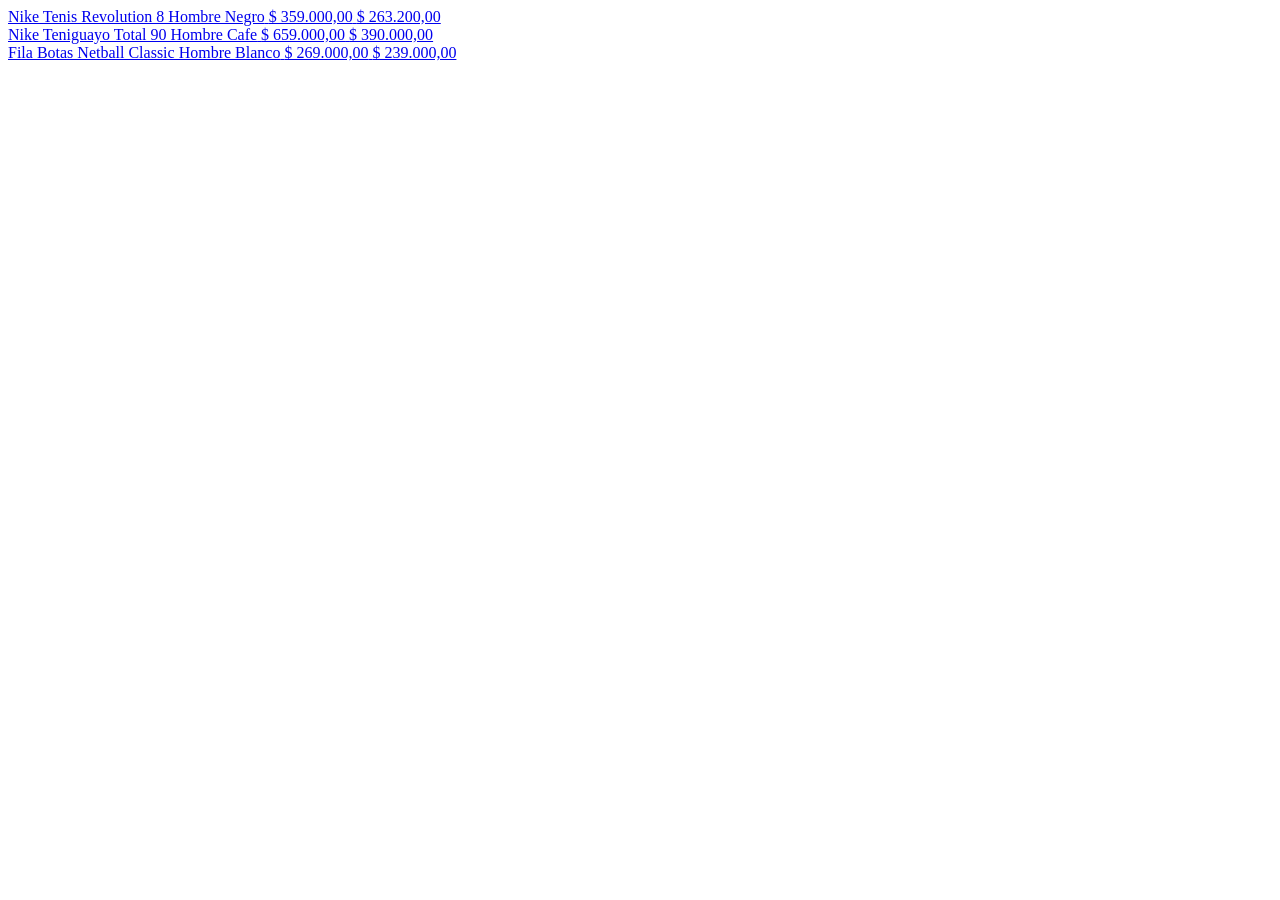
<file: tests/fixtures/pagina_branchos.html>
<!DOCTYPE html>
<!-- Recorte de https://www.tiendasbranchos.com/hombres/tenis?page=1 guardado el 9 de noviembre de 2026.
     Dejo solo 3 productos y las partes que lee el scraper, para que las pruebas no dependan de internet. -->
<html lang="es">
<head>
<script type="application/ld+json">{"@context":"https://schema.org","@type":"Organization","name":"Tiendas Branchos"}</script>
<script type="application/ld+json">{ esto no es json válido </script>
<script type="application/ld+json">
{"@context":"https://schema.org","@type":"ItemList","itemListElement":[
 {"@type":"ListItem","position":1,"item":{"@type":"Product","@id":"https://www.tiendasbranchos.com/nike-tenis-revolution-8-hombre-negro-66091/p","name":"Nike Tenis Revolution 8 Hombre Negro","brand":{"@type":"Brand","name":"NIKE"},"mpn":"66091-9.5","sku":"154300",
  "offers":{"@type":"AggregateOffer","lowPrice":263200,"highPrice":263200,"priceCurrency":"COP","offers":[
   {"@type":"Offer","price":263200,"availability":"http://schema.org/InStock","sku":"154300"},
   {"@type":"Offer","price":329000,"availability":"http://schema.org/OutOfStock","sku":"154301"},
   {"@type":"Offer","price":263200,"availability":"http://schema.org/InStock","sku":"154302"}]}}},
 {"@type":"ListItem","position":2,"item":{"@type":"Product","@id":"https://www.tiendasbranchos.com/nike-teniguayo-total-90-hombre-cafe-67352/p","name":"Nike Teniguayo Total 90 Hombre Cafe","brand":{"@type":"Brand","name":"NIKE"},"mpn":"67352-9.5","sku":"161724",
  "offers":{"@type":"AggregateOffer","lowPrice":273000,"highPrice":390000,"priceCurrency":"COP","offers":[
   {"@type":"Offer","price":390000,"availability":"http://schema.org/InStock","sku":"161724"},
   {"@type":"Offer","price":390000,"availability":"http://schema.org/InStock","sku":"161725"},
   {"@type":"Offer","price":273000,"availability":"http://schema.org/InStock","sku":"161726"}]}}},
 {"@type":"ListItem","position":3,"item":{"@type":"Product","@id":"https://www.tiendasbranchos.com/fila-botas-netball-classic-hombre-blanco-46647/p","name":"Fila Botas Netball Classic Hombre Blanco","brand":{"@type":"Brand","name":"FILA"},"mpn":"46647-9.5","sku":"76224",
  "offers":{"@type":"AggregateOffer","lowPrice":239000,"highPrice":239000,"priceCurrency":"COP","offers":[
   {"@type":"Offer","price":239000,"availability":"http://schema.org/InStock","sku":"76224"}]}}}
]}
</script>
<script>window.__STATE__ = {"productSearch":{"recordsFiltered":560}};</script>
</head>
<body>
<section class="vtex-product-summary-2-x-container">
  <a href="/nike-tenis-revolution-8-hombre-negro-66091/p?skuId=154300">
    <span class="vtex-product-summary-2-x-productBrand">Nike Tenis Revolution 8 Hombre Negro</span>
    <span class="vtex-product-price-1-x-listPriceValue vtex-product-price-1-x-listPriceValue--product-summary-list strike">$ 359.000,00</span>
    <span class="vtex-product-price-1-x-sellingPriceValue vtex-product-price-1-x-sellingPriceValue--product-selling-price">$ 263.200,00</span>
  </a>
</section>
<section class="vtex-product-summary-2-x-container">
  <a href="/nike-teniguayo-total-90-hombre-cafe-67352/p">
    <span class="vtex-product-summary-2-x-productBrand">Nike Teniguayo Total 90 Hombre Cafe</span>
    <span class="vtex-product-price-1-x-listPriceValue vtex-product-price-1-x-listPriceValue--product-summary-list strike">$ 659.000,00</span>
    <span class="vtex-product-price-1-x-sellingPriceValue vtex-product-price-1-x-sellingPriceValue--product-selling-price">$ 390.000,00</span>
  </a>
</section>
<section class="vtex-product-summary-2-x-container">
  <a href="/fila-botas-netball-classic-hombre-blanco-46647/p">
    <span class="vtex-product-summary-2-x-productBrand">Fila Botas Netball Classic Hombre Blanco</span>
    <span class="vtex-product-price-1-x-listPriceValue vtex-product-price-1-x-listPriceValue--product-summary-list strike">$ 269.000,00</span>
    <span class="vtex-product-price-1-x-sellingPriceValue vtex-product-price-1-x-sellingPriceValue--product-selling-price">$ 239.000,00</span>
  </a>
</section>
</body>
</html>
</file>
